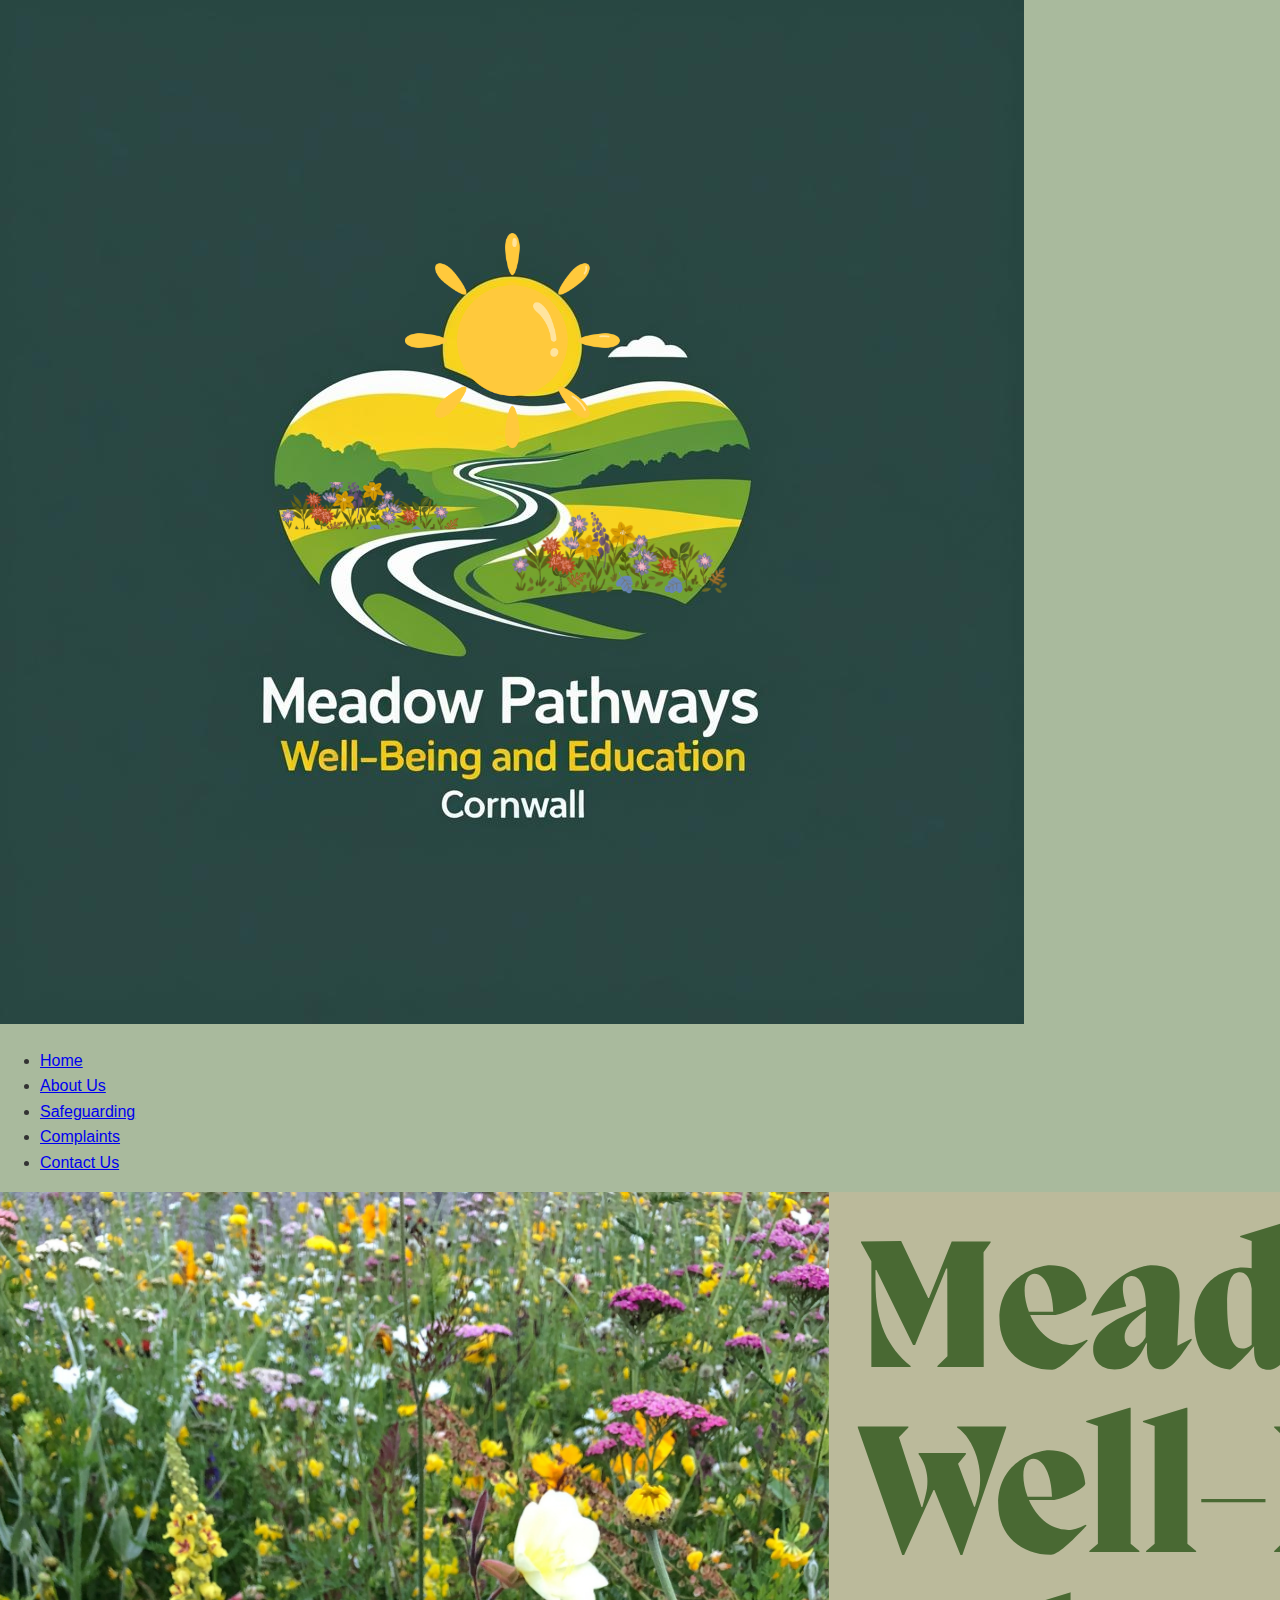
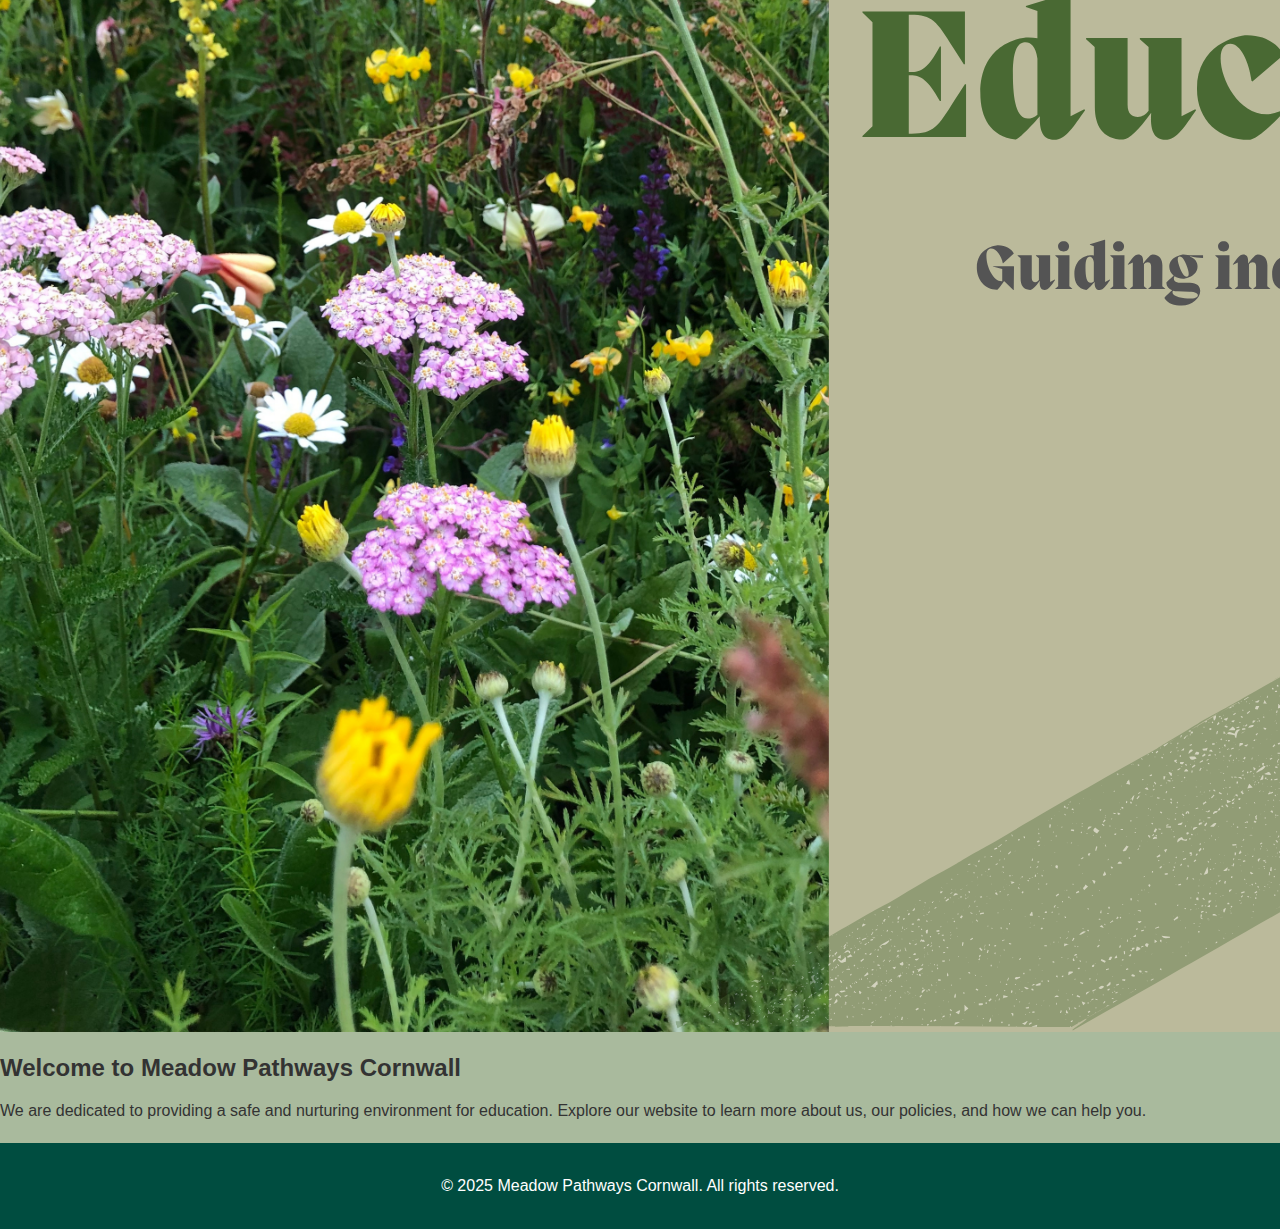
<file: index.html>
<!DOCTYPE html>
<html lang="en">
<head>
  <meta charset="UTF-8">
  <meta name="viewport" content="width=device-width, initial-scale=1.0">
  <title>Meadow Pathways Cornwall</title>
  <link rel="stylesheet" href="style.css">
</head>
<body>

  <!-- Logo -->
  <div class="logo">
    <img src="Logo.png" alt="Meadow Pathways Logo">
  </div>

  <!-- Navigation Tabs -->
  <nav class="navigation-bar">
    <ul class="navigation">
      <li><a href="index.html">Home</a></li>
      <li><a href="about.html">About Us</a></li>
      <li><a href="safeguarding.html">Safeguarding</a></li>
      <li><a href="complaints.html">Complaints</a></li>
      <li><a href="contact.html">Contact Us</a></li>
    </ul>
  </nav>

  <!-- Banner -->
  <div class="banner">
    <img src="banner.png" alt="Meadow Pathways Banner">
  </div>

  <!-- Welcome Content -->
  <div class="content">
    <h2>Welcome to Meadow Pathways Cornwall</h2>
    <p>We are dedicated to providing a safe and nurturing environment for education. Explore our website to learn more about us, our policies, and how we can help you.</p>
  </div>

  <!-- Footer -->
  <footer>
    <p>&copy; 2025 Meadow Pathways Cornwall. All rights reserved.</p>
  </footer>

</body>
</html>
</file>
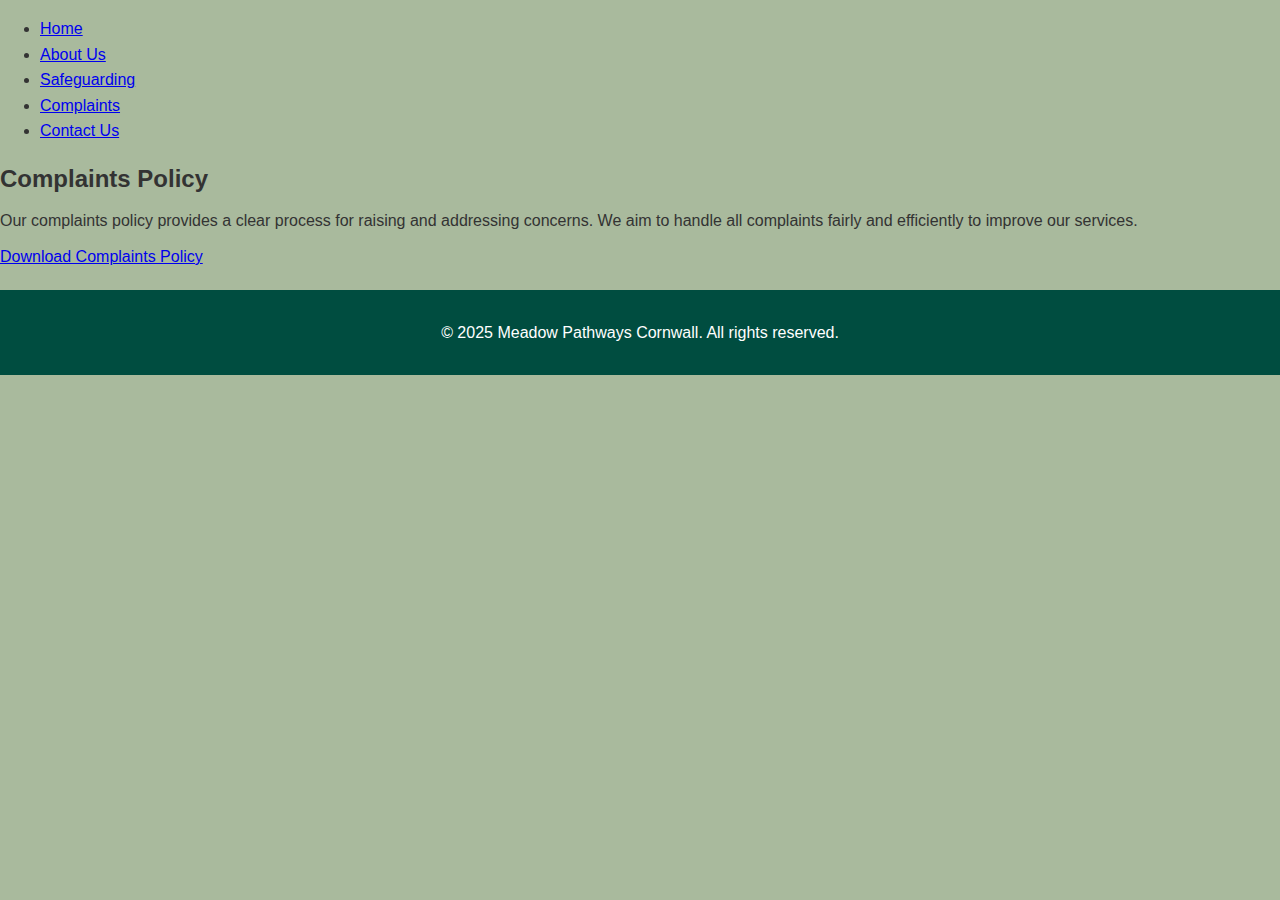
<file: complaints.html>
<!DOCTYPE html>
<html lang="en">
<head>
  <meta charset="UTF-8" />
  <meta name="viewport" content="width=device-width, initial-scale=1.0"/>
  <title>Complaints - Meadow Pathways Cornwall</title>
  <link rel="stylesheet" href="style.css" />
</head>
<body>

  <!-- Navigation -->
  <nav>
    <ul>
      <li><a href="index.html">Home</a></li>
      <li><a href="about.html">About Us</a></li>
      <li><a href="safeguarding.html">Safeguarding</a></li>
      <li><a href="complaints.html">Complaints</a></li>
      <li><a href="contact.html">Contact Us</a></li>
    </ul>
  </nav>

  <div class="content">
    <h2>Complaints Policy</h2>
    <p>Our complaints policy provides a clear process for raising and addressing concerns. We aim to handle all complaints fairly and efficiently to improve our services.</p>
    <a href="https://github.com/MPWEC/MeadowPathwaysCornwall/blob/main/Meadow_Pathways_Complaints_Policy.docx?raw=true" target="_blank">Download Complaints Policy</a>
  </div>

  <footer>
    <p>&copy; 2025 Meadow Pathways Cornwall. All rights reserved.</p>
  </footer>

  <script src="script.js"></script>
</body>
</html>
</file>
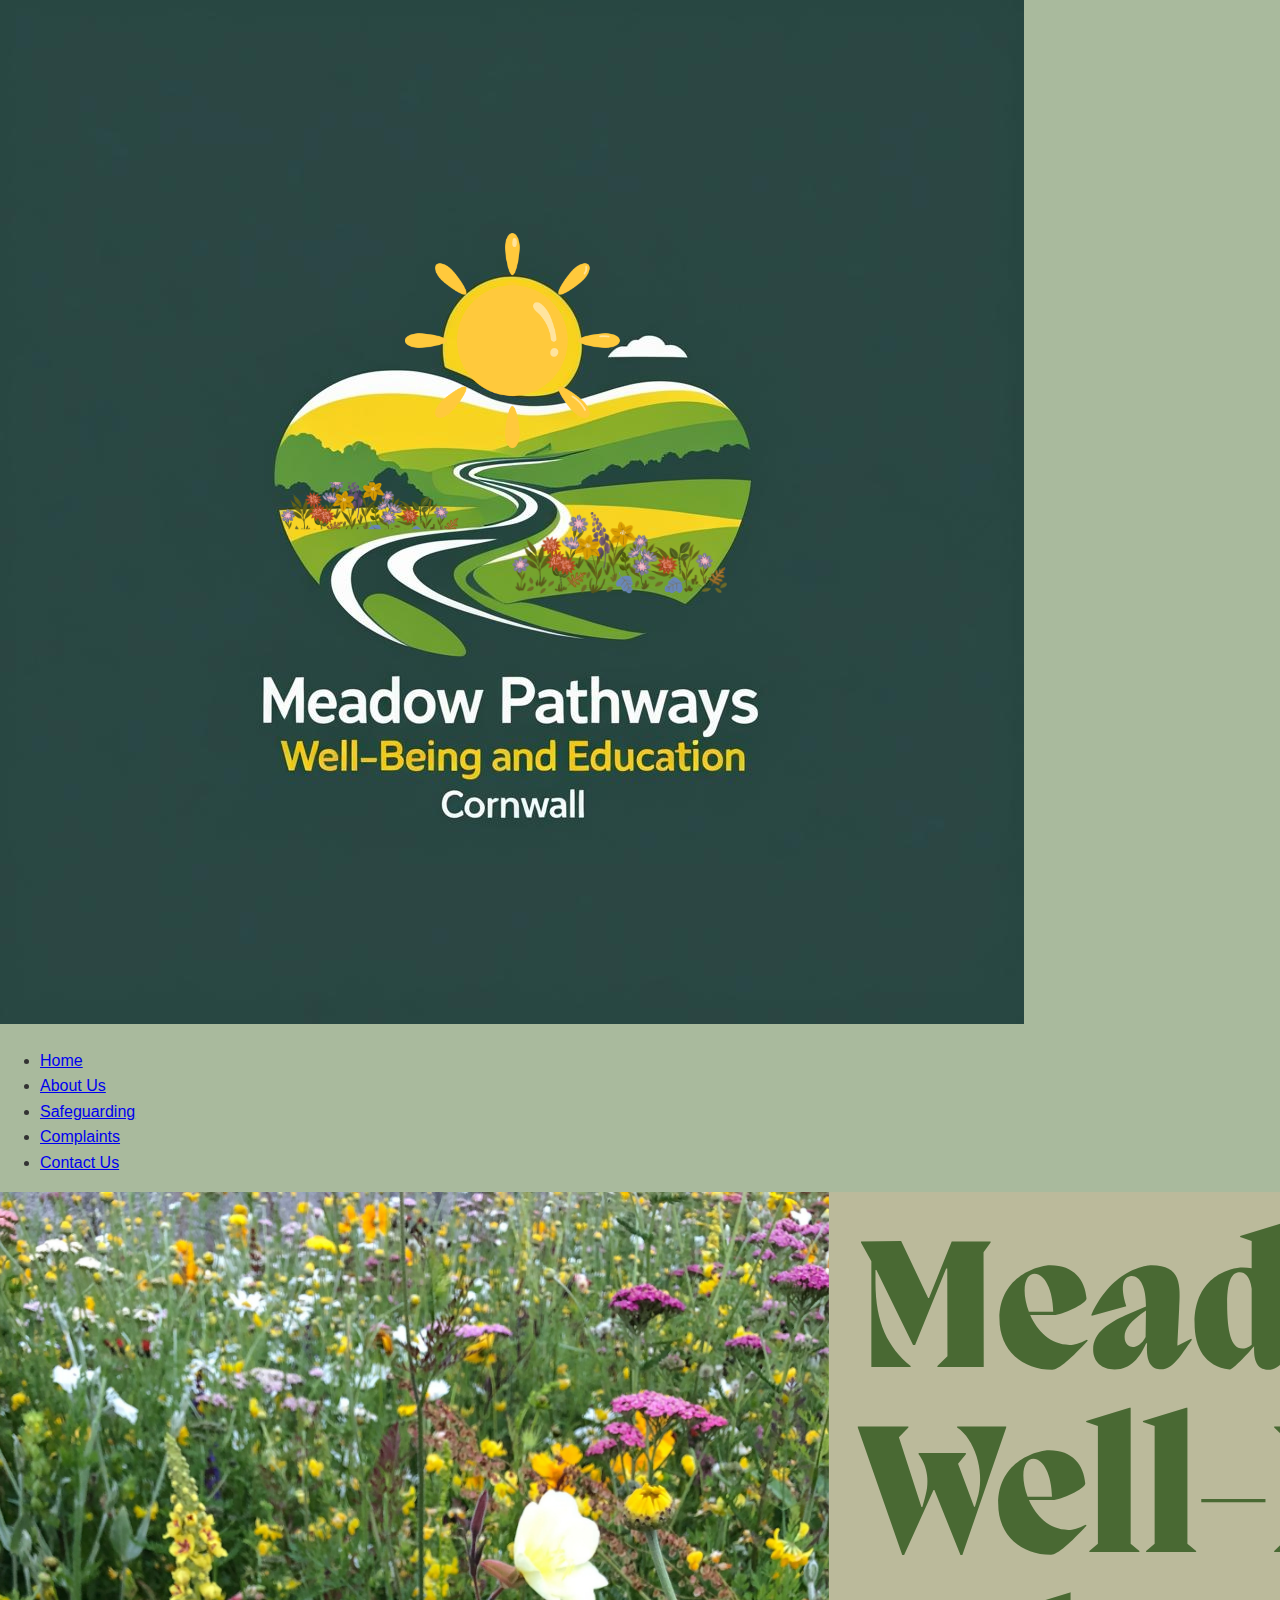
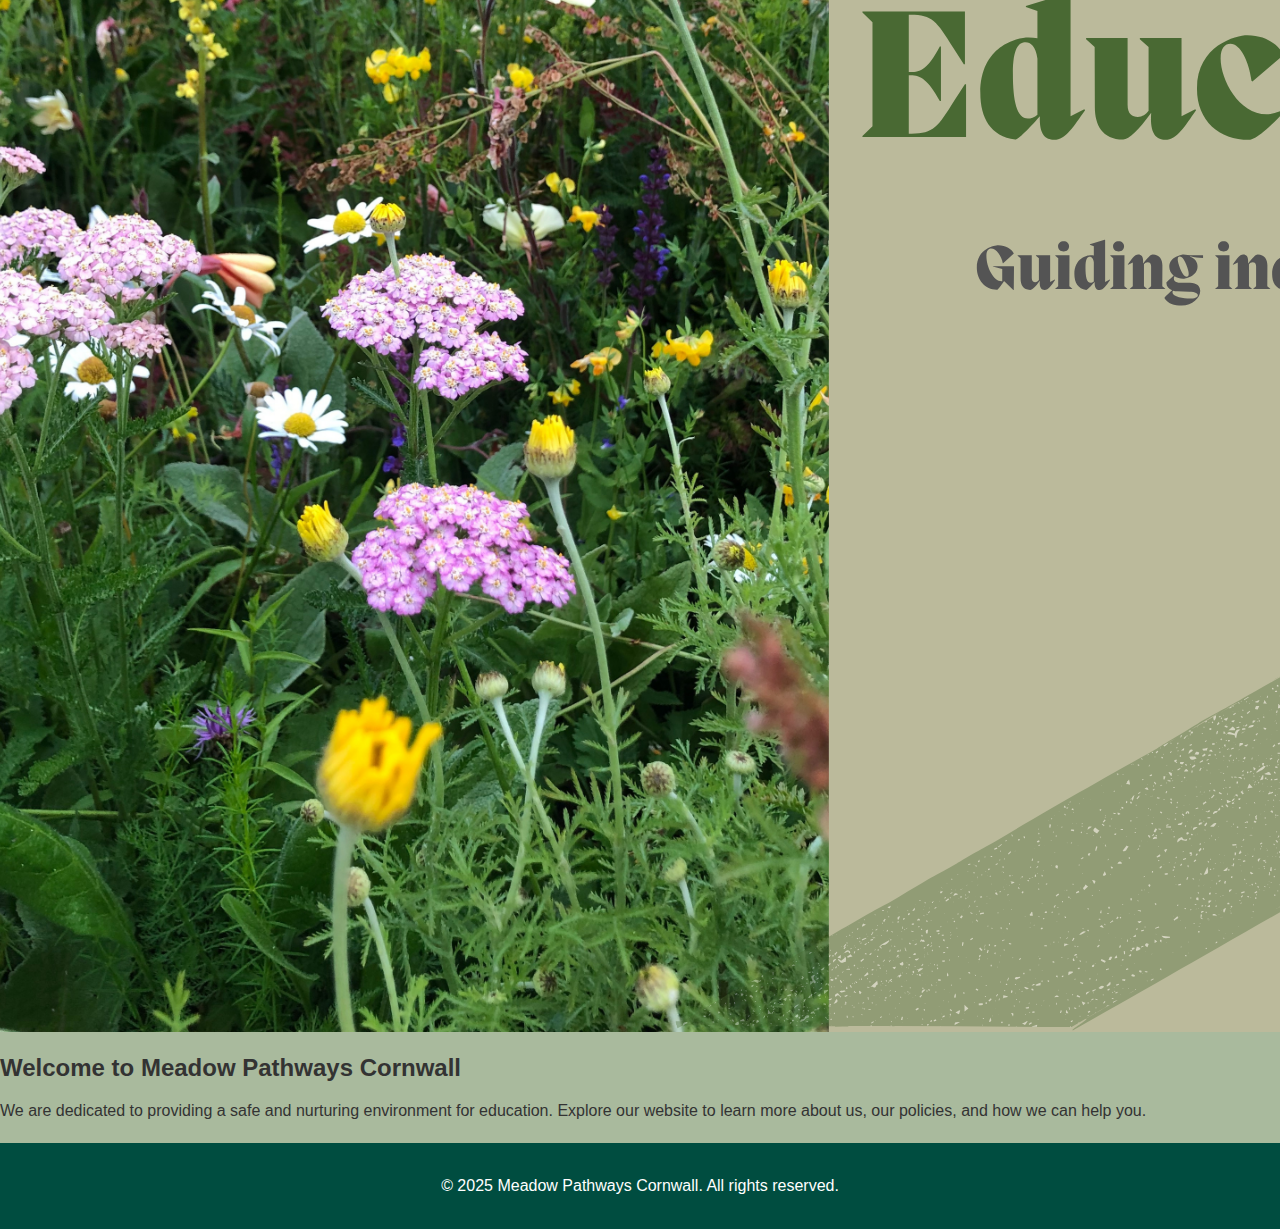
<file: staff.html>
<!DOCTYPE html>
<html lang="en" >
<head>
  <meta charset="UTF-8" />
  <meta name="viewport" content="width=device-width, initial-scale=1" />
  <title>Staff Only - Meadow Pathways Cornwall</title>
  <link rel="stylesheet" href="style.css" />
  <script>
    document.addEventListener("DOMContentLoaded", function () {
      var password = prompt("Please enter the staff password:");
      if (password !== "MPWECstaff!") {
        alert("Incorrect password. Access denied.");
        window.location.href = "index.html";
      }
    });
  </script>
</head>
<body class="staff">
  <div class="logo-container">
    <img src="Logo.png" alt="Meadow Pathways Cornwall Logo" class="logo" />
  </div>

  <ul class="nav-tabs">
    <li><a href="index.html">Home</a></li>
    <li><a href="eotas.html">EOTAS Info</a></li>
    <li><a href="about.html">About Us</a></li>
    <li><a href="safeguarding.html">Safeguarding</a></li>
    <li><a href="contact.html">Contact Us</a></li>
    <li><a href="staff.html" class="active">Staff Only</a></li>
  </ul>

  <section>
    <h1>Staff Only Area</h1>
    <div class="staff-tabs-container">
      <div class="staff-tab">
        <img src="Book.jpg" alt="KCSIE 2025" />
        <div class="staff-tab-title">KCSIE 2025</div>
        <a
          class="staff-tab-link"
          href="KCSIE 2025.pdf"
          target="_blank"
          >View / Download PDF</a
        >
      </div>
      <div class="staff-tab">
        <img src="Book.jpg" alt="RSHE 2025" />
        <div class="staff-tab-title">RSHE 2025</div>
        <a
          class="staff-tab-link"
          href="RSHE 2025.pdf"
          target="_blank"
          >View / Download PDF</a
        >
      </div>
    </div>

    <ul>
      <li><strong>Training Dates and information:</strong> https://www.pookyknightsmith.com/Dr Pookty Knightsmith- Pratical ideas to enable every child to thrive]</li>
      <li><strong>Safeguarding Updates:</strong> [Add update or link here]</li>
      <li><strong>Documents:</strong>
        <ul>
          <li>
            <a href="https://www.nspcc.org.uk/keeping-children-safe/" target="_blank" rel="noopener noreferrer">
              NSPCC: Keeping Children Safe
            </a>
          </li>
          <li>
            <a href="https://ciossafeguarding.org.uk/scp" target="_blank" rel="noopener noreferrer">
              Cornwall & Isles of Scilly Safeguarding Children Partnership
            </a>
          </li>
        </ul>
      </li>
    </ul>
  </section>

  <footer>
    © 2025 Meadow Pathways Well-Being and Education Cornwall Ltd. All rights reserved.
  </footer>
</body>
</html>
</file>
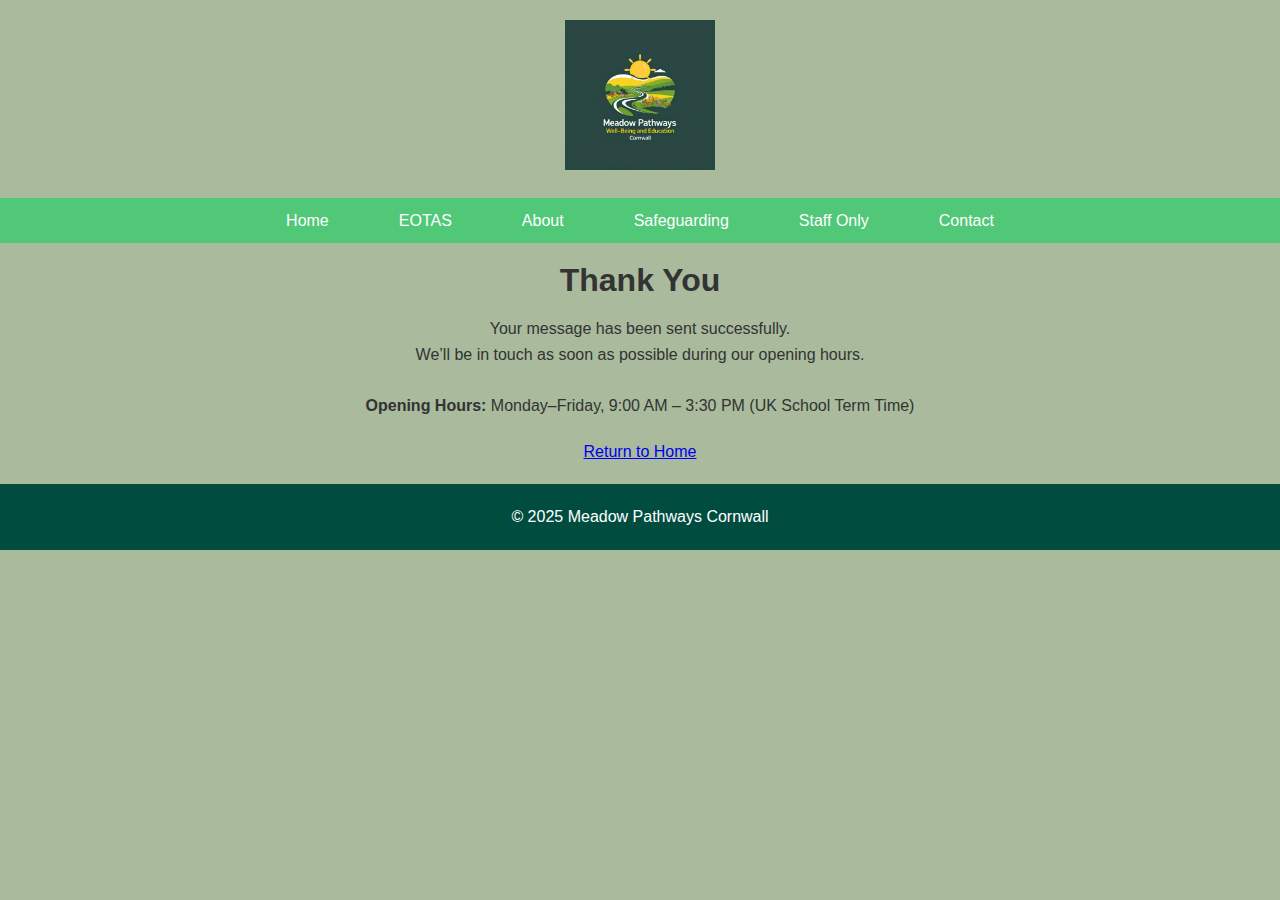
<file: Thankyou.html>
<!DOCTYPE html>
<html lang="en">
<head>
  <meta charset="UTF-8">
  <title>Thank You - Meadow Pathways Cornwall</title>
  <link rel="stylesheet" href="style.css">
</head>
<body class="contact">
  <div class="logo-container">
    <img src="Logo.png" alt="Meadow Pathways Logo" class="logo">
  </div>

  <ul class="nav-tabs">
    <li><a href="index.html">Home</a></li>
    <li><a href="eotas.html">EOTAS</a></li>
    <li><a href="about.html">About</a></li>
    <li><a href="safeguarding.html">Safeguarding</a></li>
    <li><a href="staff.html">Staff Only</a></li>
    <li><a href="contact.html" class="active">Contact</a></li>
  </ul>

  <div class="main-content-box thankyou-message">
    <h1 style="text-align: center;">Thank You</h1>
    <p style="text-align: center;">
      Your message has been sent successfully.<br>
      We’ll be in touch as soon as possible during our opening hours.<br><br>
      <strong>Opening Hours:</strong> Monday–Friday, 9:00 AM – 3:30 PM (UK School Term Time)
    </p>
    <div style="text-align: center; margin-top: 20px;">
      <a href="index.html" class="download-btn">Return to Home</a>
    </div>
  </div>

  <footer>
    &copy; 2025 Meadow Pathways Cornwall
  </footer>
</body>
</html>
</file>
<file: style.css>
/* General Styles */
body {
  margin: 0;
  padding: 0;
  font-family: Arial, sans-serif;
  line-height: 1.6;
  color: #333;
  background-color: #A9BA9D; /* Natural green color scheme */
}

h1, h2, h3 {
  margin: 10px 0;
}

p {
  margin: 10px 0;
}

/* Logo Styling */
.logo-container {
  text-align: center;
  margin: 20px 0;
}

.logo {
  width: 20%;
  max-width: 150px;
  height: auto;
  animation: wave 2s infinite;
}

@keyframes wave {
  0% { transform: rotate(0deg) skewX(0deg); }
  20% { transform: rotate(5deg) skewX(6deg); }
  50% { transform: rotate(0deg) skewX(0deg); }
  80% { transform: rotate(-5deg) skewX(-6deg); }
  100% { transform: rotate(0deg) skewX(0deg); }
}

/* Banner Styling */
.home-banner img {
  width: 100%; /* Scale dynamically to the full width of the screen */
  height: auto; /* Maintain aspect ratio */
  max-height: 70vh; /* Original height */
  object-fit: contain; /* Ensure the entire image is visible without cropping */
}

/* Navigation Tabs */
.nav-tabs {
  display: flex;
  justify-content: center;
  background-color: #50C878; /* Bright green for tabs */
  margin: 0;
  padding: 10px 0;
  list-style: none;
  border-bottom: 2px solid #A9BA9D;
}

.nav-tabs li {
  margin: 0 15px;
}

.nav-tabs li a {
  text-decoration: none;
  color: white; /* White text */
  font-size: 16px;
  padding: 10px 20px;
  background-color: #50C878; /* Tab background color */
  border-radius: 5px;
  transition: all 0.3s ease;
}

.nav-tabs li a:hover {
  background-color: #A9BA9D; /* Softer shade on hover */
  color: white;
}

/* Safeguarding Page Policy Tabs using Book.jpg */
.policy-tabs {
  display: flex;
  justify-content: center;
  gap: 40px; /* Space between tabs */
  margin-top: 20px;
}

.policy-tabs img {
  width: 150px; /* Larger size for the book image */
  height: auto; /* Maintain aspect ratio */
  cursor: pointer; /* Make it clear these are clickable */
  transition: transform 0.2s ease;
}

.policy-tabs img:hover {
  transform: scale(1.1); /* Slight zoom effect on hover */
}

/* Safeguarding Additional Images */
.safeguarding-images {
  display: flex;
  justify-content: center;
  align-items: center;
  gap: 20px;
  margin-top: 20px;
}

.safeguarding-images img {
  width: 45%; /* Adjust size for side-by-side display */
  max-width: 400px;
  height: auto;
  border-radius: 5px;
  box-shadow: 0 4px 6px rgba(0, 0, 0, 0.1);
}

/* Footer */
footer {
  text-align: center;
  background-color: #004d40;
  color: white;
  padding: 20px 0;
  margin-top: 20px;
}

/* Contact Page Background */
.contact-page {
  background-image: url('images/contact1.png'); /* Ensure Contact1.png is loaded */
  background-size: cover;
  background-position: center;
  background-attachment: fixed;
  color: white; /* Ensure text is readable on the background */
  min-height: 100vh; /* Ensure it spans the whole page */
}
</file>
